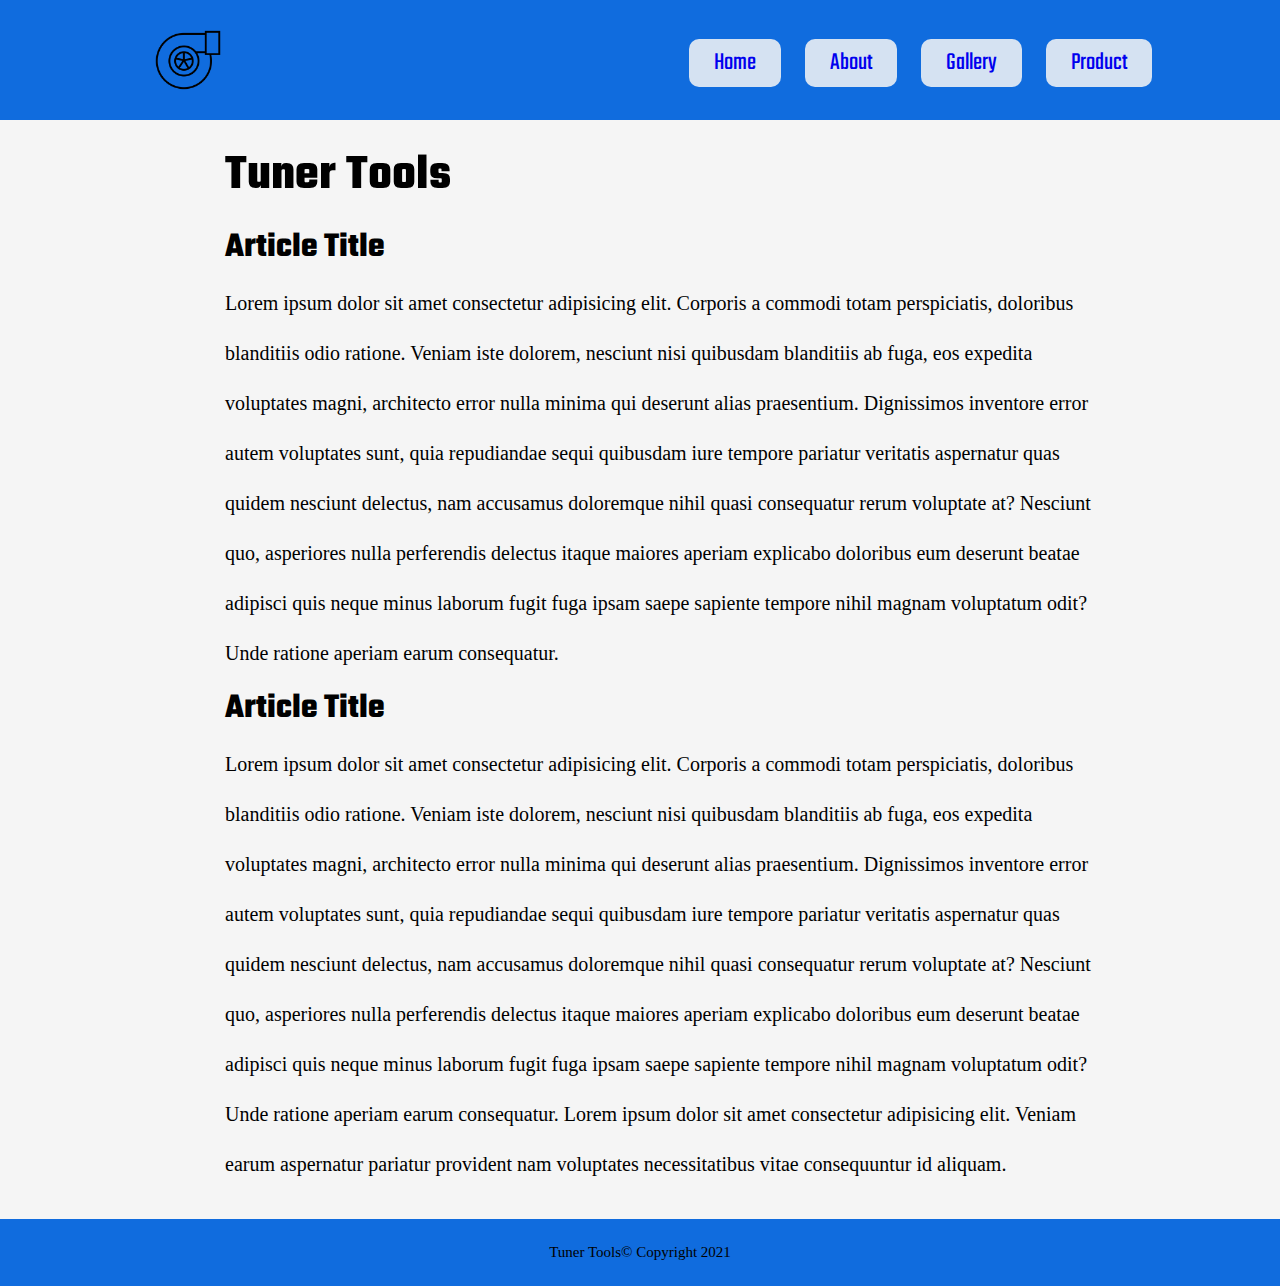
<file: index.html>
<!DOCTYPE html>
<html lang="en">
<head>
  <meta charset="UTF-8">
  <meta http-equiv="X-UA-Compatible" content="IE=edge">
  <meta name="viewport" content="width=device-width, initial-scale=1.0">
  <title>Simple Navigation</title>
  <link rel="stylesheet" href="style.css">
  <link rel="preconnect" href="https://fonts.googleapis.com">
  <link rel="preconnect" href="https://fonts.gstatic.com" crossorigin>
  <link href="https://fonts.googleapis.com/css2?family=Teko:wght@400;700&display=swap" rel="stylesheet"> 
</head>
<body>
  <!--The Navigation Bar-->
  <header class="header-color">
    <div class="header-class">
      <img class="div-img" src="assets/1143281-200.png" alt="logo">
      <nav>
        <ul>
          <li><a href="index.html">Home</a></li>
          <li><a href="about.html">About</a></li>
          <li><a href="#">Gallery</a></li>
          <li><a href="#">Product</a></li>
        </ul>
      </nav>
    </div>
  </header>
  <main>
  <!--Home Section-->
    <section class="text-section">
      <header>
        <h1>Tuner Tools</h1>
      </header>
     <article>
          <h2>Article Title</h2>
          <p class="article-text">
            Lorem ipsum dolor sit amet consectetur adipisicing elit. Corporis a commodi totam perspiciatis, doloribus blanditiis odio ratione. Veniam iste dolorem, nesciunt nisi quibusdam blanditiis ab fuga, eos expedita voluptates magni, architecto error nulla minima qui
            deserunt alias praesentium. Dignissimos inventore error autem voluptates sunt, quia repudiandae sequi quibusdam iure tempore pariatur veritatis aspernatur quas quidem nesciunt delectus, nam accusamus doloremque nihil quasi consequatur rerum voluptate at? Nesciunt quo,
            asperiores nulla perferendis delectus itaque maiores aperiam explicabo doloribus eum deserunt beatae adipisci quis neque minus laborum fugit fuga ipsam saepe sapiente tempore nihil magnam voluptatum odit? Unde ratione aperiam earum consequatur.
         </p>
         <h2>Article Title</h2>
         <p class="article-text">
           Lorem ipsum dolor sit amet consectetur adipisicing elit. Corporis a commodi totam perspiciatis, doloribus blanditiis odio ratione. Veniam iste dolorem, nesciunt nisi quibusdam blanditiis ab fuga, eos expedita voluptates magni, architecto error nulla minima qui
           deserunt alias praesentium. Dignissimos inventore error autem voluptates sunt, quia repudiandae sequi quibusdam iure tempore pariatur veritatis aspernatur quas quidem nesciunt delectus, nam accusamus doloremque nihil quasi consequatur rerum voluptate at? Nesciunt quo,
           asperiores nulla perferendis delectus itaque maiores aperiam explicabo doloribus eum deserunt beatae adipisci quis neque minus laborum fugit fuga ipsam saepe sapiente tempore nihil magnam voluptatum odit? Unde ratione aperiam earum consequatur. Lorem ipsum dolor sit amet
           consectetur adipisicing elit. Veniam earum aspernatur pariatur provident nam voluptates necessitatibus vitae consequuntur id aliquam.
         </p>
      </article>
    </section>
  </main>
  <!--Footer Section-->
    <footer class="footer">
        <p class="footer-text">Tuner Tools&copy; Copyright 2021</p>
    </footer>
</body>
</html>
</file>
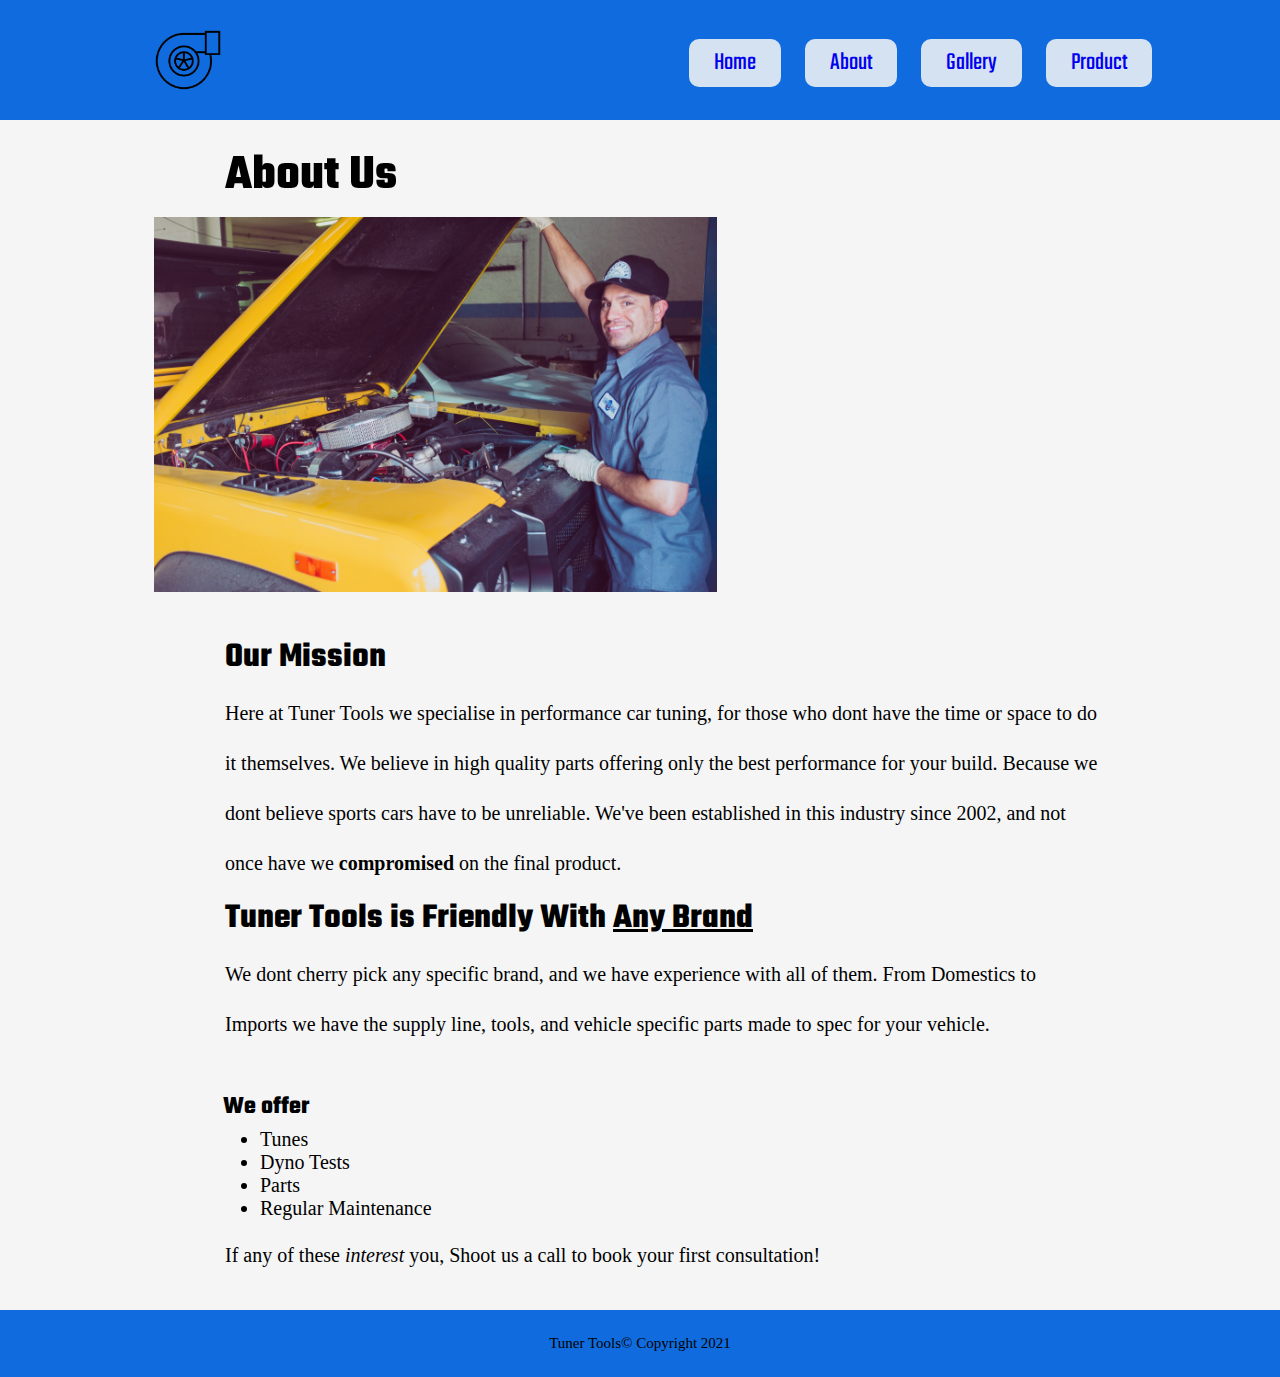
<file: about.html>
<!DOCTYPE html>
<html lang="en">
<head>
  <meta charset="UTF-8">
  <meta http-equiv="X-UA-Compatible" content="IE=edge">
  <meta name="viewport" content="width=device-width, initial-scale=1.0">
  <title>Simple Navigation</title>
  <link rel="stylesheet" href="style.css">
  <link rel="preconnect" href="https://fonts.googleapis.com">
  <link rel="preconnect" href="https://fonts.gstatic.com" crossorigin>
  <link href="https://fonts.googleapis.com/css2?family=Teko:wght@400;700&display=swap" rel="stylesheet"> 
</head>
<body>
  <!--The Navigation Bar-->
  <header class="header-color">
    <div class="header-class">
      <img class="div-img" src="assets/1143281-200.png" alt="logo">
      <nav>
        <ul>
          <li><a href="index.html">Home</a></li>
          <li><a href="about.html">About</a></li>
          <li><a href="#">Gallery</a></li>
          <li><a href="#">Product</a></li>
        </ul>
      </nav>
    </div>
  </header>
 <main>
  <!--About Section-->
  <section class="text-section">
    <header>
      <h1>About Us</h1>
    </header>
  </section>
  <div class="article-image">
    <img src="assets/neonbrand-2K_-PG95qlI-unsplash.jpg" alt="A mechanic beside a car">
  </div>
  <!--About this page Text-->
  <section class="text-section">
    <article>
      <h2>Our Mission</h2>
       <p class="article-text">
        Here at Tuner Tools we specialise in performance car tuning, for those who dont have the time
        or space to do it themselves. We believe in high quality parts offering only the best performance
        for your build. Because we dont believe sports cars have to be unreliable. We've been established
        in this industry since 2002, and not once have we <strong>compromised</strong> on the final product.
       </p>
      <h2>Tuner Tools is Friendly With <u>Any Brand</u></h2>
      <p class="article-text">
        We dont cherry pick any specific brand, and we have experience with all of them. From Domestics to Imports
        we have the supply line, tools, and vehicle specific parts made to spec for your vehicle.
      </p>
      <h3>We offer</h3>
       <ul class="article-list">
         <li>Tunes</li>
         <li>Dyno Tests</li>
         <li>Parts</li>
         <li>Regular Maintenance</li>
       </ul>
        <p class="article-text">
         If any of these <em>interest</em> you, Shoot us a call to book your first consultation!
        </p>
    </article>
  </section>
</main>
  <!--Footer Section-->
  <footer class="footer">
    <p class="footer-text">Tuner Tools&copy; Copyright 2021</p>
  </footer>
</body>
</html>
</file>
<file: style.css>
/* ****** */
/* Header */
/* ****** */ 
body {
  background-color: whitesmoke;
  margin: 0px 0px 0px 0px;
}

.header-class {
  width: 80%;
  margin: 0 auto;
}

.div-img {
  max-width: 120px;
  float: left;
}

.header-color {
  background-color: #106cde;
}

header::after {
  content: '';
  display: table;
  clear: both;
}

/* ********** */
/* Navigation */
/* ********** */
nav {
  float: right;
  display: flex;
  justify-content: space-between;
  flex-wrap: wrap;
  margin-top: 30px;
}

nav a {
  text-decoration: none;
  background-color: #d5e2f2;
  padding: 6px 25px;
  border-radius: 10px;
}

nav a:hover {
  background-color: #eefc7e;
  transition: 0.6s;
  
}

nav ul {
  margin: 0px;
  padding: 0px;
  list-style: none;
  font-family: 'Teko', sans-serif;
  font-size: 25px;
  flex: wrap;
}

nav li {
  display: inline-block;
  margin-left: 20px;
  margin-top: 15px;
}

/* **** */
/* Body */
/* **** */

h1 {
  font-size: 50px;
  font-family: 'Teko', sans-serif;
  padding: 0px;
  margin: 5px;
  margin-top: 20px;
}

h2 {
  font-size: 35px;
  font-family: 'Teko', sans-serif;
  margin: 5px;
  padding-bottom: 0px;
}

h3 {
  font-size: 25px;
  font-family: 'Teko', sans-serif;
  margin: 3px;
  margin-top: 40px;
  padding: 0 auto;
}

.text-section {
  display: flex;
  justify-content: flex-start;
  align-items: flex-start;
  flex-flow: wrap;
  margin: 0px 180px 0px 220px;
}

.article-text {
  font-size: 20px;
  margin: 0px 0px 0px 0px;
  padding: 0px 0px 0px 5px;
  line-height: 50px;
}

.article-list {
  font-size: 20px;
  margin: auto;
  margin-bottom: 10px;
  padding: auto;
}

/* ****** */
/* Footer */
/* ****** */

.footer {
  background-color: #106cde;
  flex-shrink: 0;
  padding: 10px;
  text-align: center;
  margin-top: 30px;
}

.footer-text {
  font-size: 15px;
}

/* ****** */
/* Images */
/* ****** */

.article-image {
  display: flex;
  justify-content: flex-start;
  align-items: flex-start;
  margin-bottom: 35px;
  margin-left: 12%;
}

div img {
  max-width: 50%;
  padding: 0px;
  margin: 0px;
}
</file>
